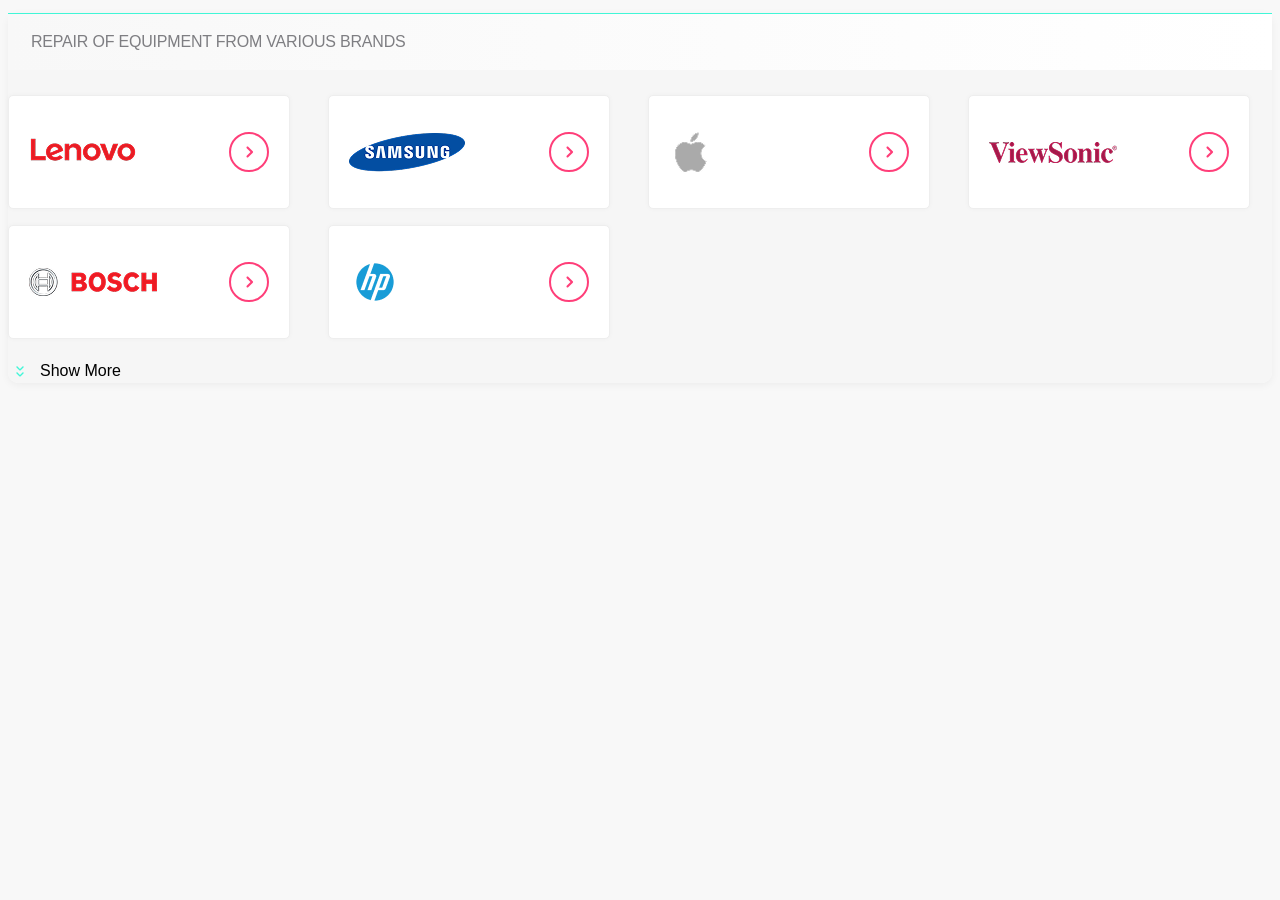
<file: index.html>
<!DOCTYPE html>
<html lang="en">
<head>
  <meta charset="UTF-8">
  <meta name="viewport" content="width=device-width, initial-scale=1">
  <title>Repair Services</title>
 

<link rel="stylesheet" href="https://cdn.jsdelivr.net/npm/swiper@11/swiper-bundle.min.css" />


  <link rel="stylesheet" href="style.css">
</head>
<body>
  <section class="services">
    <header>
      <h2>Repair of equipment from various brands</h2>
    </header>


    <!-- MOBILE SWIPER (nur sichtbar auf Mobile) -->
<div class="swiper brand-swiper hide-on-tablet hide-on-desktop">
  <div class="swiper-wrapper">

    <div class="swiper-slide brand-card">
      <img class="logo" src="Images/Lenovo.png" alt="Lenovo">
      <img class="go-button" src="Images/go-button.svg" alt="Go"> 
    </div>

    <div class="swiper-slide brand-card">
      <img class="logo" src="Images/Samsung.png" alt="Samsung">
      <img class="go-button" src="Images/go-button.svg" alt="Go">
    </div>

    <div class="swiper-slide brand-card">
      <img class="logo" src="Images/Apple.png" alt="Apple">
      <img class="go-button" src="Images/go-button.svg" alt="Go">
    </div>

    <div class="swiper-slide brand-card">
      <img class="logo" src="Images/ViewSonic.png" alt="ViewSonic">
      <img class="go-button" src="Images/go-button.svg" alt="Go">
    </div>

    <div class="swiper-slide brand-card">
      <img class="logo" src="Images/Bosch.png" alt="Bosch">
      <img class="go-button" src="Images/go-button.svg" alt="Go">
    </div>

    <div class="swiper-slide brand-card">
      <img class="logo" src="Images/hp.png" alt="hp">
      <img class="go-button" src="Images/go-button.svg" alt="Go">
    </div>

    <div class="swiper-slide brand-card">
      <img class="logo" src="Images/acer.png" alt="acer">
      <img class="go-button" src="Images/go-button.svg" alt="Go">
    </div>

    <div class="swiper-slide brand-card">
      <img class="logo" src="Images/Sony.png" alt="Sony">
      <img class="go-button" src="Images/go-button.svg" alt="Go">
    </div>

    <div class="swiper-slide brand-card">
      <img class="logo" src="Images/Lenovo.png" alt="Lenovo 2">
      <img class="go-button" src="Images/go-button.svg" alt="Go">
    </div>

    <div class="swiper-slide brand-card">
      <img class="logo" src="Images/Samsung.png" alt="Samsung 2">
      <img class="go-button" src="Images/go-button.svg" alt="Go">
    </div>

    <div class="swiper-slide brand-card">
      <img class="logo" src="Images/Apple.png" alt="Apple 2">
      <img class="go-button" src="Images/go-button.svg" alt="Go">
    </div>

  </div>
  <div class="swiper-pagination"></div>
</div>



    <div class="brand-grid">
      <div class="brand-card">
          <img class="logo" src="Images/Lenovo.png" alt="Lenovo">
          <img class="go-button" src="Images/go-button.svg" alt="Go"> 
      </div>

      <div class="brand-card">
          <img class="logo" src="Images/Samsung.png" alt="Samsung">
          <img class="go-button" src="Images/go-button.svg" alt="Go">
      </div>

      <div class="brand-card">
          <img class="logo" src="Images/Apple.png" alt="Apple">
          <img class="go-button" src="Images/go-button.svg" alt="Go">
      </div>

      <div class="brand-card">
          <img class="logo" src="Images/ViewSonic.png" alt="ViewSonic">
          <img class="go-button" src="Images/go-button.svg" alt="Go">
      </div>

      <div class="brand-card">
          <img class="logo" src="Images/Bosch.png" alt="Bosch">
          <img class="go-button" src="Images/go-button.svg" alt="Go">
      </div>

      <div class="brand-card">
          <img class="logo" src="Images/hp.png" alt="hp">
          <img class="go-button" src="Images/go-button.svg" alt="Go">
      </div>

      <div class="brand-card hide-on-tablet hidden">
          <img class="logo" src="Images/acer.png" alt="acer">
          <img class="go-button" src="Images/go-button.svg" alt="Go">
      </div>

      <div class="brand-card hide-on-tablet hidden">
          <img class="logo" src="Images/Sony.png" alt="Sony">
          <img class="go-button" src="Images/go-button.svg" alt="Go">
      </div>

      <div class="brand-card hide-on-tablet hide-on-desktop hidden">
          <img class="logo" src="Images/Lenovo.png" alt="Lenovo">
          <img class="go-button" src="Images/go-button.svg" alt="Go">
      </div>

      <div class="brand-card hide-on-tablet hide-on-desktop hidden">
          <img class="logo" src="Images/Samsung.png" alt="Samsung">
          <img class="go-button" src="Images/go-button.svg" alt="Go">
      </div>

      <div class="brand-card hide-on-tablet hide-on-desktop hidden">
          <img class="logo" src="Images/Apple.png" alt="Apple">
          <img class="go-button" src="Images/go-button.svg" alt="Go">
      </div>

    </div>

    <section class="hide-text">
      <img src="Images/expand.svg" class="arrow-icon" alt="Toggle-icon"> 
      <span>Show More</span>
    </section>
  </section>

  <script>
    const toggleBtn = document.querySelector(".hide-text");
    const toggleText = toggleBtn.querySelector("span");
    const toggleIcon = toggleBtn.querySelector(".arrow-icon");
  
    let isExpanded = false;
  
    toggleBtn.addEventListener("click", () => {
      const viewportWidth = window.innerWidth;
      let cardsToToggle;
  
      if (viewportWidth >= 1121) {
        // Desktop: nur .hide-on-desktop
        cardsToToggle = document.querySelectorAll(".brand-card.hide-on-desktop");
      } else if (viewportWidth >= 769) {
        // Tablet: nur .hide-on-tablet
        cardsToToggle = document.querySelectorAll(".brand-card.hide-on-tablet");
      } else {
        // Mobile: optional – aktuell keine versteckten Karten
        cardsToToggle = [];
      }
  
      cardsToToggle.forEach(card => {
        card.classList.toggle("hidden");
      });
  
      isExpanded = !isExpanded;
  
      toggleText.textContent = isExpanded ? "Hide" : "Show More";
      toggleIcon.classList.toggle("rotate", isExpanded);
    });
  </script>
  

<!-- Swiper JS -->
<script src="https://cdn.jsdelivr.net/npm/swiper@11/swiper-bundle.min.js"></script>

<script>

  let swiperElement = null

  function initMobileSwiper() {
    const isMobile = window.innerWidth <= 768;

    if (isMobile && !swiperElement) {
      swiperElement = new Swiper(".brand-swiper", {
        slidesPerView: "auto", 
        spaceBetween: 10,
        pagination: {
          el: ".swiper-pagination",
          clickable: true,
        },
      });
    } else swiperElement = null;
  }

  // Beim Laden einmal prüfen
  window.addEventListener('load', initMobileSwiper);

  // Auch bei Resize nochmal prüfen
  window.addEventListener('resize', () => {
    // Optional: Seite neu laden, wenn die Viewport-Breite sich deutlich ändert
    //location.reload(); // oder initMobileSwiper() neu aufrufen, wenn du dynamisch updaten willst

    initMobileSwiper();
  });
</script>



</body>
</html>
</file>
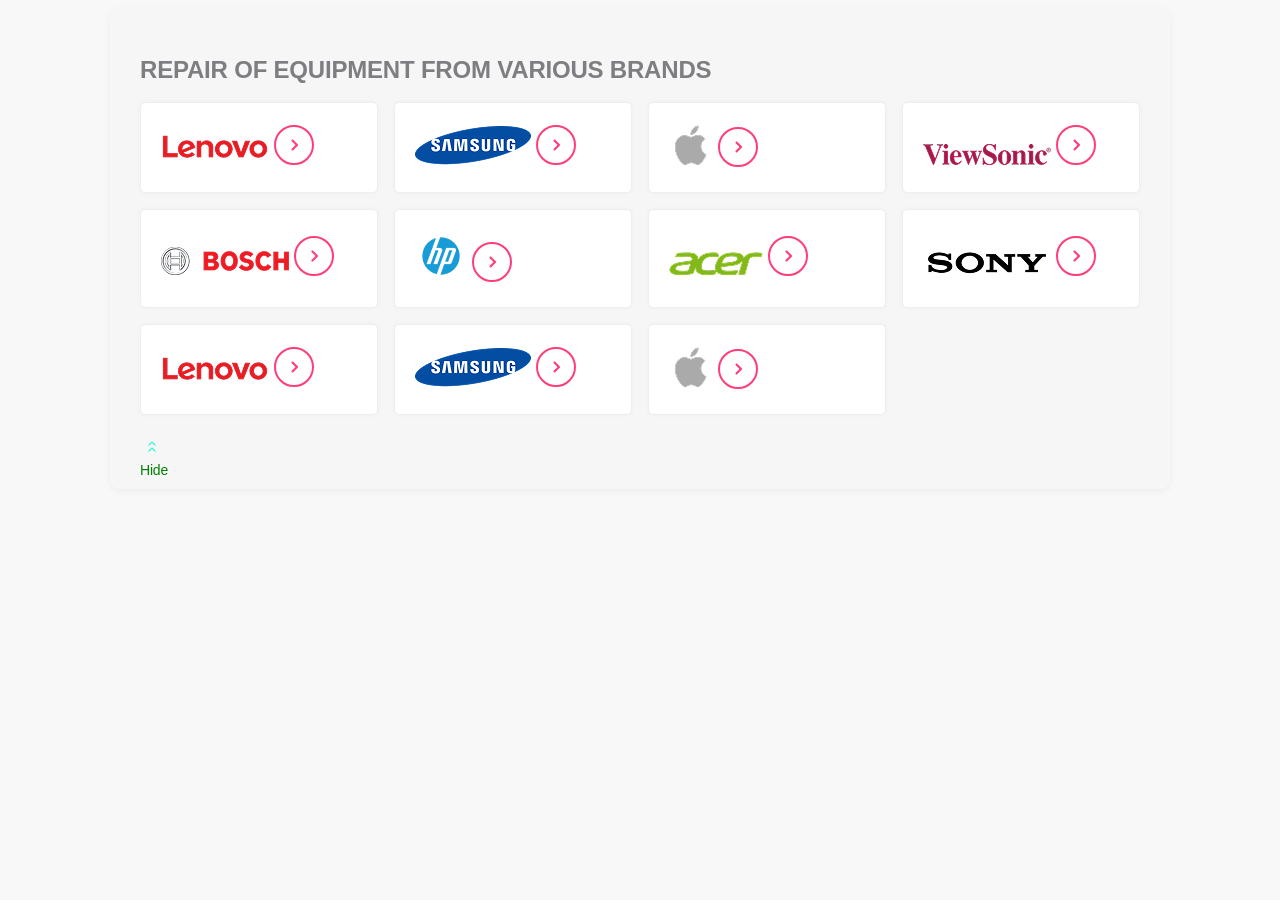
<file: index/index.html>
<!DOCTYPE html>
<html lang="en">
<head>
  <meta charset="UTF-8">
  <meta name="viewport" content="width=device-width, initial-scale=1">
  <title>Repair Services</title>
  <link rel="stylesheet" href="style.css">
</head>
<body>
  <section class="services">
    <header>
      <h2>Repair of equipment from various brands</h2>
    </header>
    <div class="brand-grid">
      <div class="brand-card">
        <div class="brand-logo">
          <img class="logo" src="Images/Lenovo.png">
          <img class="go-button" src="Images/go-button.svg"> 
        </div>
      </div>

      <div class="brand-card">
        <div class="brand-logo">
          <img class="logo" src="Images/Samsung.png">
          <img class="go-button" src="Images/go-button.svg">
        </div>
      </div>

      <div class="brand-card">
        <div class="brand-logo">
          <img class="logo" src="Images/Apple.png">
          <img class="go-button" src="Images/go-button.svg">
        </div>
      </div>

      <div class="brand-card">
        <div class="brand-logo">
          <img class="logo" src="Images/ViewSonic.png">
          <img class="go-button" src="Images/go-button.svg">
        </div>
      </div>

      <div class="brand-card">
        <div class="brand-logo">
          <img class="logo" src="Images/Bosch.png">
          <img class="go-button" src="Images/go-button.svg">
        </div>
      </div>

      <div class="brand-card">
        <div class="brand-logo">
          <img class="logo" src="Images/hp.png">
          <img class="go-button" src="Images/go-button.svg">
        </div>
      </div>

      <div class="brand-card">
        <div class="brand-logo">
          <img class="logo" src="Images/acer.png">
          <img class="go-button" src="Images/go-button.svg">
        </div>
      </div>

      <div class="brand-card">
        <div class="brand-logo">
          <img class="logo" src="Images/Sony.png">
          <img class="go-button" src="Images/go-button.svg">
        </div>
      </div>

      <div class="brand-card">
        <div class="brand-logo">
          <img class="logo" src="Images/Lenovo.png">
          <img class="go-button" src="Images/go-button.svg">
        </div>
      </div>

      <div class="brand-card">
        <div class="brand-logo">
          <img class="logo" src="Images/Samsung.png">
          <img class="go-button" src="Images/go-button.svg">
        </div>
      </div>

      <div class="brand-card">
        <div class="brand-logo">
          <img class="logo" src="Images/Apple.png">
          <img class="go-button" src="Images/go-button.svg">
        </div>
      </div>

    </div>
    <div class="hide-text">
      <img src="Images/expand.svg"> Hide 
    </div>
  </section>
</body>
</html>
</file>
<file: style.css>
body {
  font-family: Roboto, sans-serif;
  background-color: #f8f8f8;
}

header h2 {
  font-size: 16px;
  font-weight: 400;
  letter-spacing: -0.2px;
  line-height: 24px;
  text-transform: uppercase;
  align-content: center;
  padding-left: 23px;
  color: #7e7e82;
  height: 56px;
  background: linear-gradient(to right, #f8f8f8,white);
  margin-bottom: 25px;
  border-top: 1px solid #41f6d7;
}

.services {
  background: #f6f6f6c1;
  border-radius: 10px;
  width: auto;
  height: auto;
  box-shadow: 0 2px 8px rgba(0,0,0,0.05);
}

.brand-grid {
  display: grid;
  grid-template-columns: repeat(auto-fit, minmax(280px, 1fr));
  gap: 16px;
}

.brand-card {
  background-color: #fff;
  border: 1px solid #eee;
  border-radius: 5px;
  padding: 20px;
  display: flex;
  align-items: center;
  justify-content: space-between;
  box-shadow: 0 0 5px rgba(0,0,0,0.03);
  width: 240px;
  height: 72px;
}

.hidden {
  display: none;
}

.brand-logo {
  font-weight: bold;
  font-size: 18px;
}


.hide-text {
display: flex;
align-items: center;
gap: 8px;
font-size: 16px;
font-weight: 500;
margin-top: 20px;
cursor: pointer;
}

.arrow-icon {
  transform: rotate(180deg);
  transition: transform 0.3s ease;
}

.arrow-icon.rotate {
  transform: rotate(0deg);
}

.hide-on-mobile {
  display: none;
}

.swiper-pagination {
  position: relative;
  margin-top: 12px;
  text-align: center;
}

.swiper-pagination-bullet {
  width: 8px;
  height: 8px;
  background-color: #b5b6bc;
  opacity: 1;
  margin: 0 4px;
  border-radius: 50%;
  display: inline-block;
  transition: background-color 0.3s;
}

.swiper-pagination-bullet-active {
  background-color: #41f6d7;
}

.brand-swiper {
  padding-bottom: 16px;
}

/*mobile layout*/

@media (max-width:768px) {

  .hide-text {
    display: none;
  }
  
  .hide-on-mobile {
    display: block;
  }

  .brand-grid{
    display: none !important
  }

  .brand-grid {
    display: flex;
    overflow-x: auto;
    scroll-snap-type: mandatory;
    gap: 16px;
    padding: 16px 0;
  }

  .brand-card {
    flex: 0 0 auto;
    scroll-snap-align: start;
    width: 240px;
  }

  .swiper-slide {
    width: 240px !important;
  }

  .swiper-wrapper {
    justify-content: space-between;
  }
}

/*tablet layout*/

@media (min-width: 769px) and (max-width:1120px) {
  .hide-on-tablet.hidden {
    display: none;
  }
  
  .swiper {
    display: none;
  }
}
/*desktop layout*/

@media (min-width: 1121px) {
  .hide-on-desktop.hidden {
    display: none !important;
  }

  .swiper {
    display: none;
  }
}
</file>
<file: index/style.css>
body {
  font-family: Roboto, sans-serif;
  background-color: #f6f6f6c1;
}

header {
  font-size: 16px;
  font-weight: 400;
  letter-spacing: -0.2px;
  line-height: 24px;
  text-transform: uppercase;
  color: #7e7e82;
}

.services {
  background: #f6f6f6c1;
  border-radius: 10px;
  padding: 30px;
  max-width: 1000px;
  margin: 0 auto;
  box-shadow: 0 2px 8px rgba(0,0,0,0.05);
}

.brand-grid {
  display: grid;
  grid-template-columns: repeat(auto-fit, minmax(200px, 1fr));
  gap: 16px;
}

.brand-card {
  background-color: #fff;
  border: 1px solid #eee;
  border-radius: 5px;
  padding: 20px;
  display: flex;
  align-items: center;
  box-shadow: 0 0 5px rgba(0,0,0,0.03);
}

.brand-logo {
  font-weight: bold;
  font-size: 18px;
}

.logo {
}

.go-button {
}

.hide-text {
width: 33px;
height: 24px;
top: 374px;
left: 63px;
font-size: 16px;
list-style: 24px;
letter-spacing: -0.2px;
font-weight: 500;

  margin-top: 20px;
  color: #008000;
  font-size: 14px;
  cursor: pointer;
}
</file>
